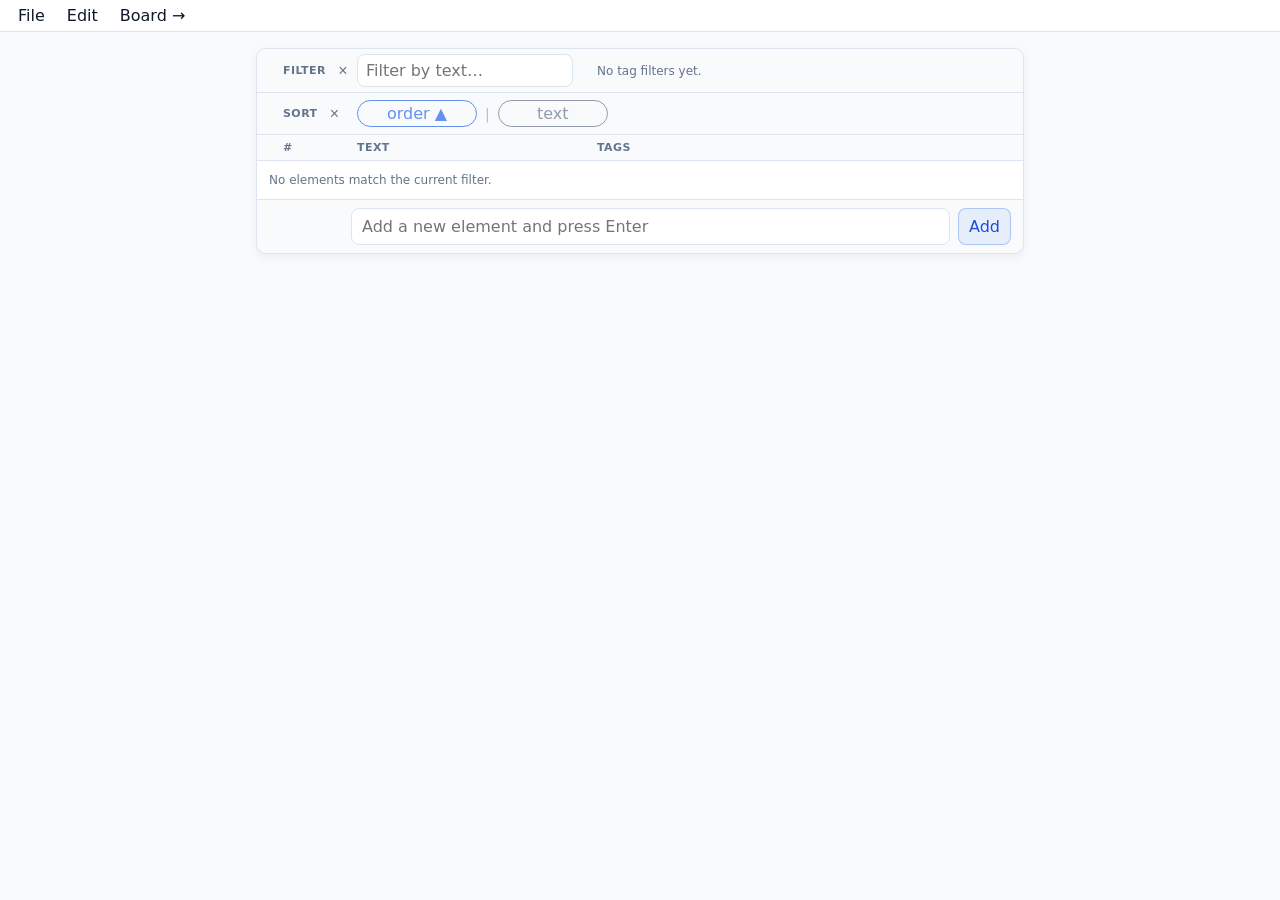
<file: docs/index.html>
<!doctype html>
<html lang="en">
  <head>
    <meta charset="UTF-8" />
    <meta name="viewport" content="width=device-width, initial-scale=1.0" />
    <title>Tagged Table</title>
    <link rel="stylesheet" href="style.css" />
  </head>
  <body>
    <nav class="menubar">
      <div class="menu" id="menuFile">
        <button class="menu__trigger" type="button">File</button>
        <div class="menu__dropdown">
          <button class="menu__item" id="menuNewProject" type="button">New</button>
          <button class="menu__item" id="menuExport" type="button">Save</button>
          <label class="menu__item" for="importFile">Load</label>
        </div>
      </div>
      <div class="menu" id="menuEdit">
        <button class="menu__trigger" type="button">Edit</button>
        <div class="menu__dropdown">
          <button class="menu__item" id="menuTags" type="button">Tags</button>
        </div>
      </div>
      <a href="board.html" class="menubar__link">Board →</a>
      <input id="importFile" type="file" accept="application/json,.json" hidden />
    </nav>

    <div class="page">
      <section class="card card--elements">
        <div class="filterRow">
          <div class="filterRow__head elemCell--id">
            <div class="filterRow__label">Filter</div>
            <button id="resetFiltersBtn" class="sectionReset" title="Reset filters">×</button>
          </div>
          <div class="elemCell--text">
            <input id="filterText" class="elemInput filterRow__input" type="text" placeholder="Filter by text…" />
          </div>
          <div id="filterTagPills" class="filterRow__pills elemCell--tags"></div>
        </div>

        <div class="sortRow">
          <div class="sortRow__head elemCell--id">
            <div class="sortRow__label">Sort</div>
            <button id="resetSortBtn" class="sectionReset" title="Reset sort">×</button>
          </div>
          <div class="sortRow__criteria">
            <div id="enabledSort" class="sortRow__enabled"></div>
            <span class="sortSep">|</span>
            <div id="availableSort" class="sortRow__available"></div>
          </div>
        </div>

        <div class="elemTable__head">
          <div class="elemCell--id">#</div>
          <div class="elemCell--text">Text</div>
          <div class="elemCell--tags">Tags</div>
          <div class="elemCell--del"></div>
        </div>
        <div id="elements"></div>
        <div class="elemTable__addRow">
          <div class="elemCell--id"></div>
          <input id="newElementText" class="input elemTable__addInput" type="text" placeholder="Add a new element and press Enter" />
          <button id="addElementBtn" class="btn">Add</button>
        </div>
      </section>
    </div>

    <!-- Tags modal (Edit > Tags) -->
    <div id="tagsModal" class="modal" hidden>
      <div class="modal__backdrop" id="tagsModalBackdrop"></div>
      <div class="modal__box">
        <div class="modal__header">
          <h2 class="modal__title">Tags</h2>
          <button id="tagsModalClose" class="modal__close" type="button">×</button>
        </div>
        <div class="modal__body">
          <div class="row row--gap">
            <input id="newTagName" class="input" type="text" placeholder="New tag name" />
            <button id="addTagBtn" class="btn" type="button">Add tag</button>
          </div>
          <div id="tagList" class="taglist"></div>
        </div>
      </div>
    </div>

    <div id="toast" class="toast" aria-live="polite"></div>

    <script src="app.js"></script>
  </body>
</html>
</file>
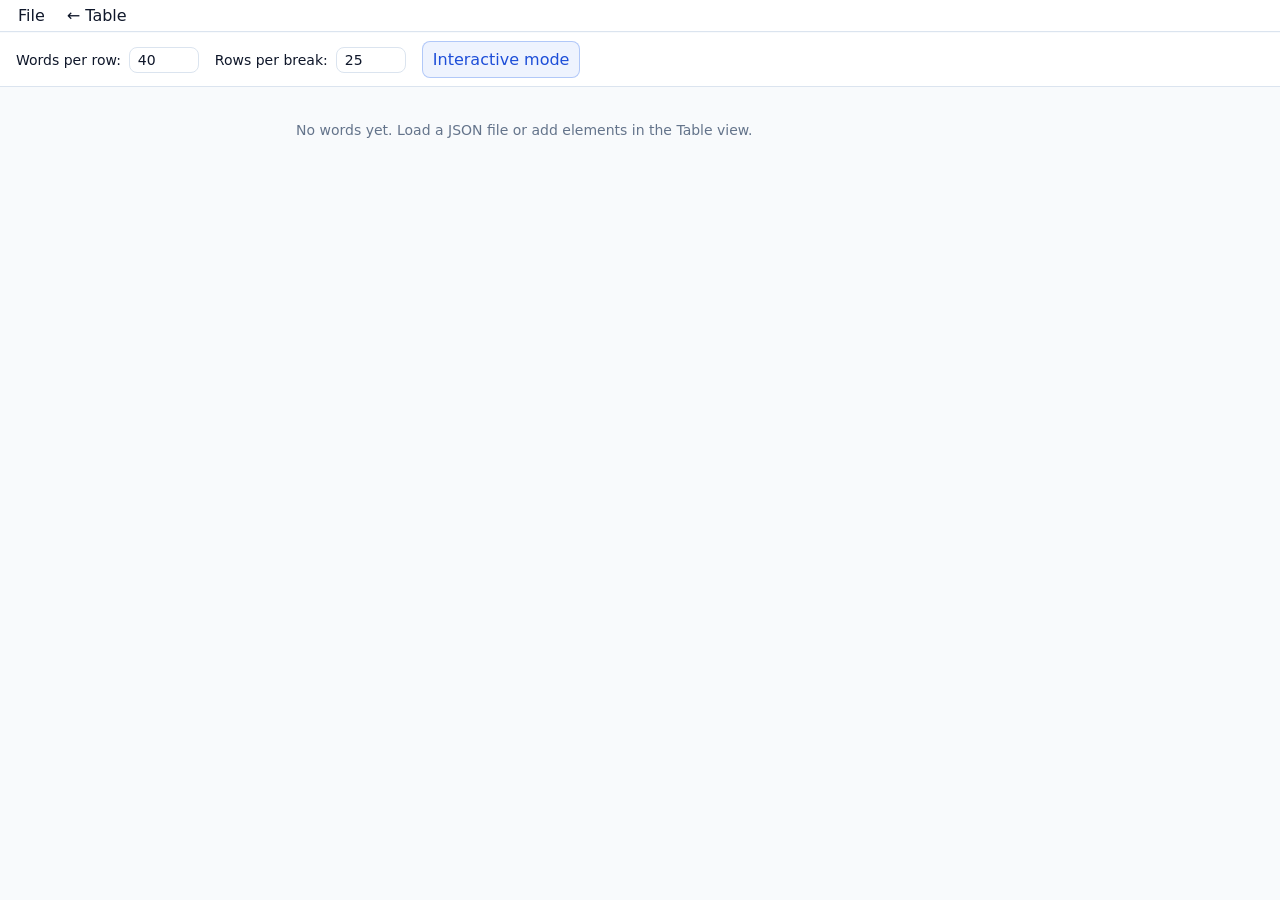
<file: docs/board.html>
<!doctype html>
<html lang="en">
  <head>
    <meta charset="UTF-8" />
    <meta name="viewport" content="width=device-width, initial-scale=1.0" />
    <title>Board – Tagged Table</title>
    <link rel="stylesheet" href="style.css" />
    <link rel="stylesheet" href="board.css" />
  </head>
  <body>
    <nav class="menubar">
      <div class="menu" id="menuFile">
        <button class="menu__trigger" type="button">File</button>
        <div class="menu__dropdown">
          <button class="menu__item" id="menuExport" type="button">Save</button>
          <label class="menu__item" for="importFile">Load</label>
        </div>
      </div>
      <a href="index.html" class="menubar__link">← Table</a>
      <input id="importFile" type="file" accept="application/json,.json" hidden />
    </nav>

    <div class="board-controls">
      <label class="board-controls__label">
        Words per row:
        <input id="wordsPerRow" class="board-controls__input" type="number" value="40" min="1" max="500" />
      </label>
      <label class="board-controls__label">
        Rows per break:
        <input id="rowsPerBreak" class="board-controls__input" type="number" value="25" min="1" max="500" />
      </label>
      <button id="startInteractiveBtn" class="btn">Interactive mode</button>
    </div>

    <div id="boardGrid" class="board-grid"></div>

    <!-- Interactive mode overlay -->
    <div id="interactiveOverlay" class="int-overlay" hidden>
      <div class="int-stage">
        <div id="intCards" class="int-cards"></div>
      </div>
      <div class="int-sidebar">
        <button id="intClose" class="int-close" title="Close (discard current batch)">×</button>
        <div id="intNext" class="int-next" title="Next batch">
          <span class="int-next__arrow">›</span>
        </div>
      </div>
    </div>

    <div id="toast" class="toast" aria-live="polite"></div>

    <script src="board.js"></script>
  </body>
</html>
</file>
<file: docs/style.css>
:root {
  --bg: #f8fafc;
  --panel: #ffffff;
  --text: #0f172a;
  --muted: #64748b;
  --border: #dbe4ef;

  --blue: #2563eb;
  --red: #dc2626;

  --shadow: 0 3px 10px rgba(15, 23, 42, 0.06);
  --radius: 10px;
  --radius2: 999px;
  --tag-pill-min-width: 110px;
  --tag-remove-space: 29px;
  --col-left-pad: 14px;
  --mono: ui-monospace, SFMono-Regular, Menlo, Monaco, Consolas, "Liberation Mono", "Courier New",
    monospace;
  --sans: ui-sans-serif, system-ui, -apple-system, Segoe UI, Roboto, Helvetica, Arial;
}

* { box-sizing: border-box; }
html, body { height: 100%; }

body {
  margin: 0;
  font-family: var(--sans);
  color: var(--text);
  background: var(--bg);
}

/* ── Menu bar ── */
.menubar {
  display: flex;
  align-items: center;
  gap: 2px;
  padding: 2px 8px;
  border-bottom: 1px solid var(--border);
  background: rgba(255, 255, 255, 0.95);
  backdrop-filter: blur(6px);
  position: sticky;
  top: 0;
  z-index: 50;
}

.menu { position: relative; }

.menu__trigger {
  background: transparent;
  border: none;
  padding: 4px 10px;
  cursor: pointer;
  font-family: inherit;
  font-size: inherit;
  color: var(--text);
  border-radius: 5px;
  user-select: none;
}
.menu__trigger:hover,
.menu--open > .menu__trigger { background: rgba(15, 23, 42, 0.07); }

.menubar__link {
  padding: 4px 10px;
  border-radius: 5px;
  color: var(--text);
  text-decoration: none;
  font-family: inherit;
  font-size: inherit;
  user-select: none;
}
.menubar__link:hover { background: rgba(15, 23, 42, 0.07); }

.menu__dropdown {
  display: none;
  position: absolute;
  top: calc(100% + 2px);
  left: 0;
  background: #fff;
  border: 1px solid var(--border);
  border-radius: var(--radius);
  box-shadow: 0 6px 20px rgba(15, 23, 42, 0.12);
  z-index: 200;
  min-width: 130px;
  padding: 4px 0;
}
.menu--open > .menu__dropdown { display: block; }

.menu__item {
  display: block;
  width: 100%;
  background: transparent;
  border: none;
  padding: 7px 14px;
  text-align: left;
  cursor: pointer;
  font-family: inherit;
  font-size: inherit;
  color: var(--text);
  user-select: none;
}
.menu__item:hover { background: #f1f5f9; }

/* ── Page container ── */
.page {
  width: 60vw;
  margin: 0 auto;
  padding: 16px 0 40px;
}

/* ── Shared helpers ── */
.row { display: flex; align-items: center; }
.row--gap { gap: 10px; }

.input {
  width: 100%;
  background: #fff;
  border: 1px solid var(--border);
  border-radius: 8px;
  padding: 8px 10px;
  color: var(--text);
  outline: none;
  font-family: inherit;
  font-size: inherit;
}
.input:focus {
  border-color: rgba(37, 99, 235, 0.5);
  box-shadow: 0 0 0 2px rgba(37, 99, 235, 0.12);
}

.btn {
  display: inline-flex;
  align-items: center;
  white-space: nowrap;
  border: 1px solid rgba(37, 99, 235, 0.3);
  background: rgba(37, 99, 235, 0.08);
  color: #1d4ed8;
  border-radius: 8px;
  padding: 8px 10px;
  cursor: pointer;
  user-select: none;
  font-family: inherit;
  font-size: inherit;
}
.btn:hover {
  border-color: rgba(37, 99, 235, 0.5);
  background: rgba(37, 99, 235, 0.12);
}

.btn--secondary {
  border-color: rgba(148, 163, 184, 0.35);
  background: #fff;
  color: #334155;
}
.btn--secondary:hover {
  border-color: rgba(148, 163, 184, 0.5);
  background: #f8fafc;
}

.btn--link {
  border: none;
  background: transparent;
  color: #2563eb;
  padding: 6px 8px;
  border-radius: 8px;
}
.btn--link:hover { background: rgba(37, 99, 235, 0.1); }

.subtitle { font-size: 12px; color: var(--muted); }

.iconBtn {
  border: 1px solid rgba(148, 163, 184, 0.3);
  background: #fff;
  color: #334155;
  border-radius: 8px;
  padding: 6px 8px;
  cursor: pointer;
  font-family: inherit;
  font-size: inherit;
}
.iconBtn:hover {
  background: #f8fafc;
  border-color: rgba(148, 163, 184, 0.45);
}

/* ── Element table ── */
.elemCell--id   { width: 74px;  flex-shrink: 0; padding-left: var(--col-left-pad); }
.elemCell--text { width: 240px; flex-shrink: 0; padding: 0 10px 0 var(--col-left-pad); }
.elemCell--tags { flex: 1; padding-left: var(--col-left-pad); }
.elemCell--del  { width: 32px;  flex-shrink: 0; }

.card {
  background: var(--panel);
  border: 1px solid var(--border);
  border-radius: var(--radius);
  box-shadow: var(--shadow);
  padding: 12px;
}

.card--elements {
  padding: 0;
  overflow: hidden;
}

.elemTable__head {
  display: flex;
  align-items: center;
  padding: 6px 12px;
  border-bottom: 1px solid var(--border);
  font-size: 11px;
  font-weight: 700;
  text-transform: uppercase;
  letter-spacing: 0.04em;
  color: var(--muted);
  background: #f8fafc;
}

.elemRow {
  display: flex;
  align-items: center;
  padding: 3px 12px;
  border-bottom: 1px solid var(--border);
}
.elemRow:last-child { border-bottom: none; }
.elemRow:hover,
.elemRow:focus-within {
  box-shadow: inset 0 0 0 2px rgba(15, 23, 42, 0.3);
}

.elemRow__id {
  font-family: var(--mono);
  font-size: 12px;
  color: var(--muted);
}

.elemRow__tags {
  display: flex;
  flex-wrap: wrap;
  gap: 6px;
  align-items: center;
  padding: 4px 0 4px var(--col-left-pad);
}

.elemInput {
  width: 100%;
  background: transparent;
  border: 1px solid transparent;
  border-radius: 8px;
  padding: 6px 8px;
  color: var(--text);
  outline: none;
  font-family: inherit;
  font-size: inherit;
}
.elemRow:hover .elemInput { border-color: var(--border); background: #fff; }
.elemInput:focus { border-color: rgba(37, 99, 235, 0.5); box-shadow: 0 0 0 2px rgba(37, 99, 235, 0.12); background: #fff; }

.elemRow__del {
  visibility: hidden;
  border: none;
  background: transparent;
  color: var(--muted);
  cursor: pointer;
  border-radius: 50%;
  width: 22px;
  height: 22px;
  padding: 0;
  font-size: 16px;
  line-height: 1;
  display: inline-flex;
  align-items: center;
  justify-content: center;
  flex-shrink: 0;
}
.elemRow:hover .elemRow__del { visibility: visible; }
.elemRow__del:hover { background: rgba(220, 38, 38, 0.1); color: #dc2626; }

.elemRow__addTag {
  visibility: hidden;
  border: none;
  background: transparent;
  color: var(--muted);
  cursor: pointer;
  border-radius: 50%;
  width: 22px;
  height: 22px;
  padding: 0;
  font-size: 18px;
  line-height: 1;
  flex-shrink: 0;
  display: inline-flex;
  align-items: center;
  justify-content: center;
}
.elemRow:hover .elemRow__addTag { visibility: visible; }
.elemRow__addTag:hover { background: rgba(37, 99, 235, 0.1); color: #2563eb; }

.elemTable__addRow {
  display: flex;
  align-items: center;
  gap: 8px;
  padding: 8px 12px;
  border-top: 1px solid var(--border);
  background: #f8fafc;
}
.elemTable__addInput { flex: 1; width: auto; }

/* ── Filter row ── */
.filterRow {
  display: flex;
  align-items: center;
  padding: 5px 12px;
  border-bottom: 1px solid var(--border);
  background: #f8fafc;
}

.filterRow__label {
  font-size: 11px;
  font-weight: 700;
  text-transform: uppercase;
  letter-spacing: 0.04em;
  color: var(--muted);
}

.filterRow__head,
.sortRow__head {
  display: flex;
  align-items: center;
  justify-content: space-between;
  gap: 6px;
  padding-right: 4px;
}

/* Always show border/background for the filter input (not hover-only) */
.filterRow__input {
  border-color: var(--border);
  background: #fff;
}

.filterRow__pills {
  display: flex;
  flex-wrap: wrap;
  gap: 6px;
  align-items: center;
  padding: 2px 0 2px var(--col-left-pad);
}

/* Reset buttons for filter/sort rows — always visible */
.sectionReset {
  border: none;
  background: transparent;
  color: var(--muted);
  cursor: pointer;
  border-radius: 50%;
  width: 22px;
  height: 22px;
  padding: 0;
  font-size: 16px;
  line-height: 1;
  flex-shrink: 0;
  display: inline-flex;
  align-items: center;
  justify-content: center;
}
.sectionReset:hover { background: rgba(220, 38, 38, 0.1); color: #dc2626; }

/* ── Sort row ── */
.sortRow {
  display: flex;
  align-items: center;
  padding: 5px 12px;
  border-bottom: 1px solid var(--border);
  background: #f8fafc;
}

.sortRow__label {
  font-size: 11px;
  font-weight: 700;
  text-transform: uppercase;
  letter-spacing: 0.04em;
  color: var(--muted);
}

.sortRow__criteria {
  flex: 1;
  display: flex;
  align-items: center;
  gap: 6px;
  flex-wrap: wrap;
  padding: 2px var(--col-left-pad);
}

.sortRow__enabled,
.sortRow__available {
  display: flex;
  align-items: center;
  gap: 6px;
  flex-wrap: wrap;
}

.sortSep {
  color: rgba(148, 163, 184, 0.7);
  font-size: 14px;
  line-height: 1;
  flex-shrink: 0;
  user-select: none;
  padding: 0 2px;
}

/* Hide the | separator when there are no enabled sort criteria */
.sortRow__enabled:empty + .sortSep { display: none; }

.enabledItem[draggable="true"] { cursor: grab; }
.enabledItem.dragOver {
  outline: 2px dashed rgba(37, 99, 235, 0.6);
  outline-offset: 2px;
}

/* ── Tag popup (add tag to element) ── */
.tagPopup {
  position: fixed;
  z-index: 100;
  width: 200px;
  max-height: 260px;
  background: #fff;
  border: 1px solid var(--border);
  border-radius: var(--radius);
  box-shadow: 0 6px 20px rgba(15, 23, 42, 0.12);
  display: flex;
  flex-direction: column;
  overflow: hidden;
}

.tagPopup__search {
  border: none;
  border-bottom: 1px solid var(--border);
  padding: 8px 10px;
  outline: none;
  font-family: inherit;
  font-size: inherit;
  color: var(--text);
  background: #f8fafc;
  flex-shrink: 0;
}

.tagPopup__list {
  overflow-y: auto;
  flex: 1;
}

.tagPopup__item {
  padding: 7px 10px;
  cursor: pointer;
  font-family: var(--sans);
  white-space: nowrap;
  overflow: hidden;
  text-overflow: ellipsis;
}
.tagPopup__item:hover { background: #f1f5f9; }

.tagPopup__item--create {
  font-family: var(--sans);
  color: #2563eb;
  font-style: italic;
}
.tagPopup__item--create:hover { background: rgba(37, 99, 235, 0.08); }

.tagPopup__empty {
  padding: 10px;
  font-size: 12px;
  color: var(--muted);
  text-align: center;
}

/* ── Tag chips (on element rows) ── */
.tagChip {
  display: inline-flex;
  align-items: baseline;
  justify-content: center;
  padding: 3px var(--tag-remove-space);
  border-radius: var(--radius2);
  border: 1px solid rgba(100, 116, 139, 0.7);
  background: transparent;
  color: rgba(100, 116, 139, 0.7);
  cursor: pointer;
  user-select: none;
  min-width: var(--tag-pill-min-width);
  font-size: inherit;
  line-height: 1.2;
  position: relative;
}
.tagChip:hover { background: rgba(148, 163, 184, 0.08); }
.tagChip__name {
  font-family: var(--sans);
  color: inherit;
  font-size: inherit;
  text-align: center;
}
.tagChip__remove {
  border: none;
  background: transparent;
  color: #94a3b8;
  cursor: pointer;
  width: 18px;
  height: 18px;
  padding: 0;
  border-radius: 50%;
  visibility: hidden;
  line-height: 1;
  font-size: 0.9em;
  display: inline-flex;
  align-items: center;
  justify-content: center;
  position: absolute;
  right: 7px;
  top: 50%;
  transform: translateY(-50%);
}
.tagChip:hover .tagChip__remove { visibility: visible; }
.tagChip__remove:hover { background: rgba(220, 38, 38, 0.1); color: #dc2626; }

/* ── Priority popup ── */
.priorityPopup {
  position: fixed;
  z-index: 100;
  background: #fff;
  border: 1px solid var(--border);
  border-radius: var(--radius);
  box-shadow: 0 6px 20px rgba(15, 23, 42, 0.12);
  padding: 8px 10px;
  display: flex;
  align-items: center;
  gap: 8px;
  white-space: nowrap;
}

.priorityPopup__input {
  width: 60px;
  background: #fff;
  border: 1px solid var(--border);
  border-radius: 6px;
  padding: 4px 6px;
  font-family: var(--mono);
  font-size: inherit;
  color: var(--text);
  outline: none;
}
.priorityPopup__input:focus {
  border-color: rgba(37, 99, 235, 0.5);
  box-shadow: 0 0 0 2px rgba(37, 99, 235, 0.12);
}

/* ── Tags list (inside modal) ── */
.taglist {
  margin-top: 10px;
  display: flex;
  flex-direction: column;
  gap: 8px;
}

.tagRow {
  display: flex;
  align-items: center;
  gap: 8px;
  border: 1px solid var(--border);
  background: #fff;
  border-radius: 10px;
  padding: 7px;
}
.tagRow__name { font-family: var(--sans); font-size: 13px; flex: 1; }
.tagRow__actions { display: flex; gap: 6px; }

/* ── Pills (filter / sort available) ── */
.pill {
  display: inline-flex;
  align-items: baseline;
  justify-content: center;
  padding: 3px 9px;
  border-radius: var(--radius2);
  border: 1px solid rgba(100, 116, 139, 0.7);
  background: transparent;
  color: rgba(100, 116, 139, 0.7);
  cursor: pointer;
  user-select: none;
  min-width: var(--tag-pill-min-width);
  font-size: inherit;
  line-height: 1.2;
}
.pill:hover { background: rgba(148, 163, 184, 0.08); }

.pill--pos {
  border-color: rgba(37, 99, 235, 0.7);
  color: rgba(37, 99, 235, 0.7);
}
.pill--neg {
  border-color: rgba(220, 38, 38, 0.7);
  color: rgba(220, 38, 38, 0.7);
}

.pill__k {
  font-family: var(--sans);
  color: inherit;
  font-size: inherit;
  flex: 1;
  text-align: center;
}

.enabledItem {
  display: inline-flex;
  align-items: baseline;
  justify-content: center;
  padding-left: var(--tag-remove-space);
  padding-right: var(--tag-remove-space);
  position: relative;
}

.enabledItem__toggle {
  border: none;
  background: transparent;
  color: inherit;
  font: inherit;
  font-family: var(--sans);
  cursor: pointer;
  padding: 0;
  text-align: center;
}

.enabledItem__remove {
  border: none;
  background: transparent;
  color: #94a3b8;
  cursor: pointer;
  border-radius: 50%;
  width: 18px;
  height: 18px;
  padding: 0;
  display: inline-flex;
  align-items: center;
  justify-content: center;
  line-height: 1;
  flex-shrink: 0;
  visibility: hidden;
  position: absolute;
  right: 7px;
  top: 50%;
  transform: translateY(-50%);
}

.enabledItem:hover .enabledItem__remove,
.enabledItem:focus-within .enabledItem__remove { visibility: visible; }

.enabledItem__remove:hover {
  background: rgba(220, 38, 38, 0.1);
  color: #dc2626;
}

.sectionReset:focus-visible,
.elemRow__del:focus-visible,
.elemRow__addTag:focus-visible,
.tagChip__remove:focus-visible,
.enabledItem__remove:focus-visible,
.modal__close:focus-visible {
  outline: none;
  background: rgba(148, 163, 184, 0.16);
}

/* ── Modal ── */
.modal {
  position: fixed;
  inset: 0;
  z-index: 150;
  display: flex;
  align-items: center;
  justify-content: center;
}
.modal[hidden] { display: none; }

.modal__backdrop {
  position: absolute;
  inset: 0;
  background: rgba(15, 23, 42, 0.35);
}

.modal__box {
  position: relative;
  background: #fff;
  border: 1px solid var(--border);
  border-radius: var(--radius);
  box-shadow: 0 8px 30px rgba(15, 23, 42, 0.15);
  width: 420px;
  max-width: calc(100vw - 32px);
  max-height: 80vh;
  display: flex;
  flex-direction: column;
}

.modal__header {
  display: flex;
  align-items: center;
  justify-content: space-between;
  padding: 12px 16px;
  border-bottom: 1px solid var(--border);
  flex-shrink: 0;
}

.modal__title {
  margin: 0;
  font-size: 15px;
  font-weight: 700;
}

.modal__close {
  background: transparent;
  border: none;
  font-size: 20px;
  cursor: pointer;
  color: var(--muted);
  padding: 2px 8px;
  border-radius: 6px;
  line-height: 1;
}
.modal__close:hover { background: #f1f5f9; color: var(--text); }

.modal__body {
  padding: 12px 16px;
  overflow-y: auto;
  flex: 1;
}

/* ── Toast ── */
.toast {
  position: fixed;
  left: 50%;
  transform: translateX(-50%);
  bottom: 20px;
  background: rgba(255, 255, 255, 0.96);
  border: 1px solid var(--border);
  color: var(--text);
  padding: 8px 14px;
  border-radius: 10px;
  box-shadow: var(--shadow);
  opacity: 0;
  pointer-events: none;
  transition: opacity 160ms ease;
  max-width: min(720px, calc(100vw - 30px));
  z-index: 300;
}
.toast.show { opacity: 1; }

@media (max-width: 700px) {
  .page { width: 95vw; }
}
</file>
<file: docs/board.css>
/* ── Board page ── */

/* Controls bar */
.board-controls {
  display: flex;
  align-items: center;
  gap: 16px;
  padding: 8px 16px;
  border-bottom: 1px solid var(--border);
  background: #fff;
  position: sticky;
  top: 33px; /* height of menubar */
  z-index: 40;
}

.board-controls__label {
  display: flex;
  align-items: center;
  gap: 8px;
  font-size: 14px;
  color: var(--text);
  user-select: none;
}

.board-controls__input {
  width: 70px;
  background: #fff;
  border: 1px solid var(--border);
  border-radius: 8px;
  padding: 4px 8px;
  font-family: inherit;
  font-size: inherit;
  color: var(--text);
  outline: none;
}
.board-controls__input:focus {
  border-color: rgba(37, 99, 235, 0.5);
  box-shadow: 0 0 0 2px rgba(37, 99, 235, 0.12);
}

/* Word grid */
.board-grid {
  display: grid;
  gap: 2px;
  padding: 12px 16px 40px;
  /* grid-template-columns set by JS */
    
  width: 60vw;
  margin: 0 auto;
  max-width: 1100px;
}

.word-cell {
  display: flex;
  align-items: center;
  justify-content: center;
  aspect-ratio: 1 / 1;
  border-radius: 0;
  cursor: pointer;
  user-select: none;
  transition: filter 80ms ease;
}
.word-cell:hover { filter: brightness(0.93); }

.word-cell--gray   { background: #cbd5e1; }
.word-cell--yellow { background: #FFDC4A; }
.word-cell--green  { background: #15803d; }

.board-grid__break {
  grid-column: 1 / -1;
  height: 8px;
}

/* ── Interactive mode overlay ── */
.int-overlay {
  position: fixed;
  inset: 0;
  z-index: 200;
  display: flex;
  flex-direction: column;
  background: rgba(15, 23, 42, 0.82);
  backdrop-filter: blur(4px);
}
.int-overlay[hidden] { display: none; }

.int-sidebar {
  position: absolute;
  top: 0;
  right: 0;
  width: 96px;
  height: 100%;
  display: flex;
  flex-direction: column;
  background: none;
  z-index: 205;
}

/* Close button – top square in the right column */
.int-close {
  width: 100%;
  height: 96px;
  border: 0;
  border-radius: 0;
  border-bottom: 1px solid rgba(255, 255, 255, 0.2);
  background: rgba(255, 255, 255, 0.00);
  color: #fff;
  font-size: 24px;
  line-height: 1;
  cursor: pointer;
  display: flex;
  align-items: center;
  justify-content: center;
  transition: background 120ms ease;
}
.int-close:hover { background: rgba(255, 255, 255, 0.22); }

/* Center stage – where cards live */
.int-stage {
  flex: 1;
  display: flex;
  align-items: center;
  justify-content: center;
  padding: 0 112px 0 16px; /* right gap = sidebar width (96px) + 16px margin */
}

/* Cards row */
.int-cards {
  display: flex;
  align-items: stretch;
  gap: 14px;
  width: 100%;
  max-width: 1700px;
}

.int-card {
  flex: 1;
  min-height: 180px;
  display: flex;
  align-items: center;
  justify-content: center;
  border-radius: 0;
  border: 0;
  font-size: clamp(14px, 1.8vw, 24px);
  font-weight: 600;
  text-align: center;
  word-break: break-word;
  padding: 20px 18px;
  cursor: pointer;
  user-select: none;
  transition: transform 80ms ease, box-shadow 80ms ease;
}
.int-card:hover {
  transform: translateY(-3px);
  box-shadow: 0 8px 24px rgba(0, 0, 0, 0.35);
}

.int-card--gray {
  background: #e2e8f0;
  color: #334155;
}
.int-card--yellow {
  background: #FFDC4A;
  color: #000;
}
.int-card--green {
  background: #15803d;
  color: #fff;
}

/* Empty message inside cards area */
.int-empty {
  color: rgba(255, 255, 255, 0.7);
  font-size: 20px;
  text-align: center;
}

/* Next strip – right border */
.int-next {
  flex: 1;
  width: 100%;
  display: flex;
  align-items: center;
  justify-content: center;
  cursor: pointer;
  background: transparent;
  transition: background 120ms ease;
}
.int-next:hover { background: rgba(255, 255, 255, 0.14); }

.int-next__arrow {
  color: rgba(255, 255, 255, 0.7);
  font-size: 56px;
  line-height: 1;
  user-select: none;
  pointer-events: none;
}
</file>
